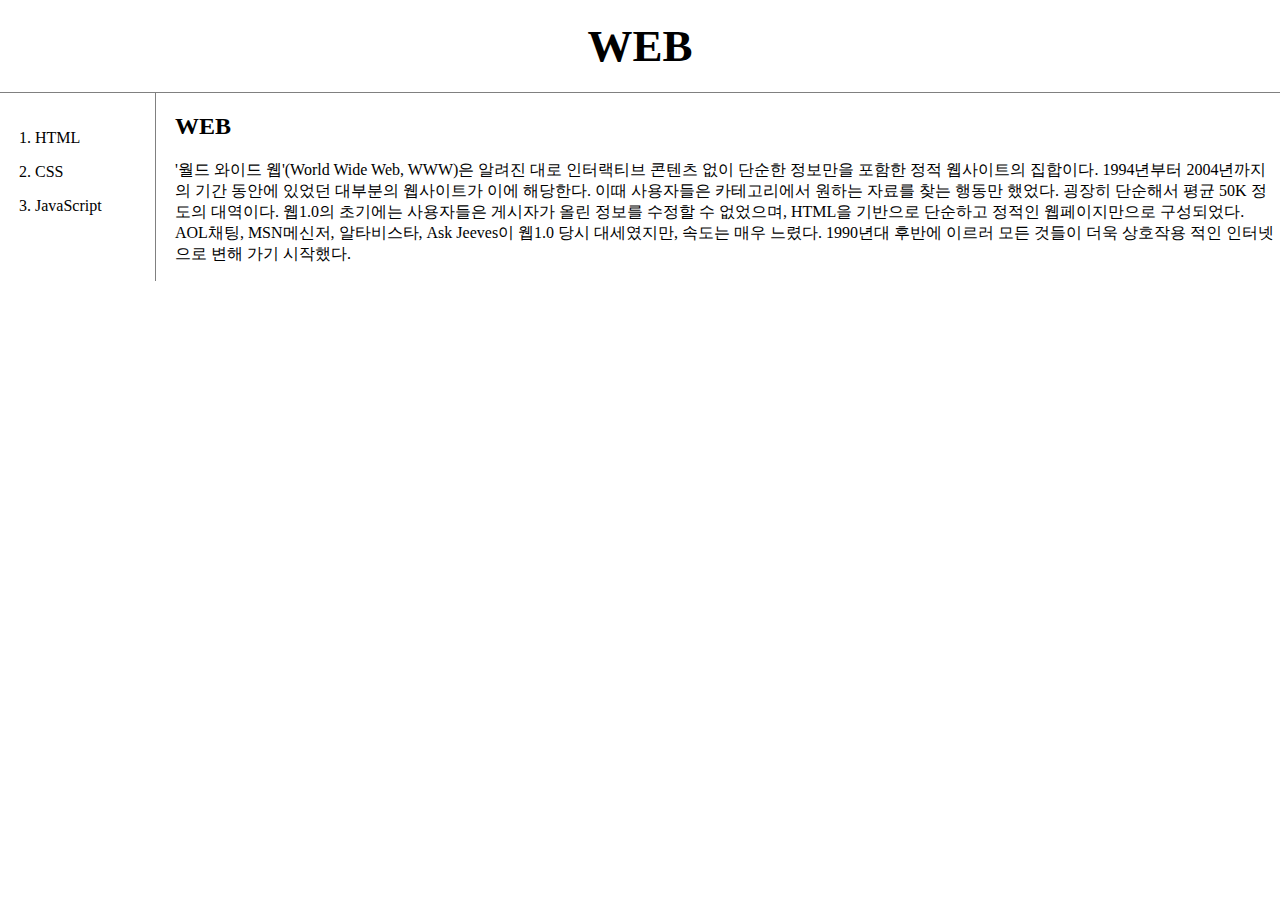
<file: index.html>
<!DOCTYPE html>
<HTML>

<head>
    <title>WebSite - development</title>
    <meta charset="utf-8">
    <link rel="stylesheet" href="style.CSS">
</head>

<body>
    <h1><a href="index.html">WEB</a></h1>
    <div id="grid">
        <ol>
            <p><li><a href="1.html">HTML</a></li></p>
            <p><li><a href="2.html">CSS</a></li></p>
            <p><li><a href="3.html">JavaScript</a></li></p>
        </ol>

        <div id="article">
            <h2>WEB</h2>
            <P>
                '월드 와이드 웹'(World Wide Web, WWW)은 알려진 대로 인터랙티브 콘텐츠 없이 단순한 정보만을 포함한 정적 웹사이트의 집합이다. 1994년부터 2004년까지의 기간 동안에 있었던 대부분의 웹사이트가
                이에 해당한다. 이때 사용자들은 카테고리에서 원하는 자료를 찾는 행동만 했었다. 굉장히 단순해서 평균 50K 정도의 대역이다. 웹1.0의 초기에는 사용자들은 게시자가 올린 정보를 수정할 수 없었으며, HTML을
                기반으로 단순하고 정적인 웹페이지만으로 구성되었다. AOL채팅, MSN메신저, 알타비스타, Ask Jeeves이 웹1.0 당시 대세였지만, 속도는 매우 느렸다. 1990년대 후반에 이르러 모든 것들이 더욱 상호작용
                적인 인터넷으로 변해 가기 시작했다.
            </P>
        </div>
    </div>
</body>

</HTML>
</file>
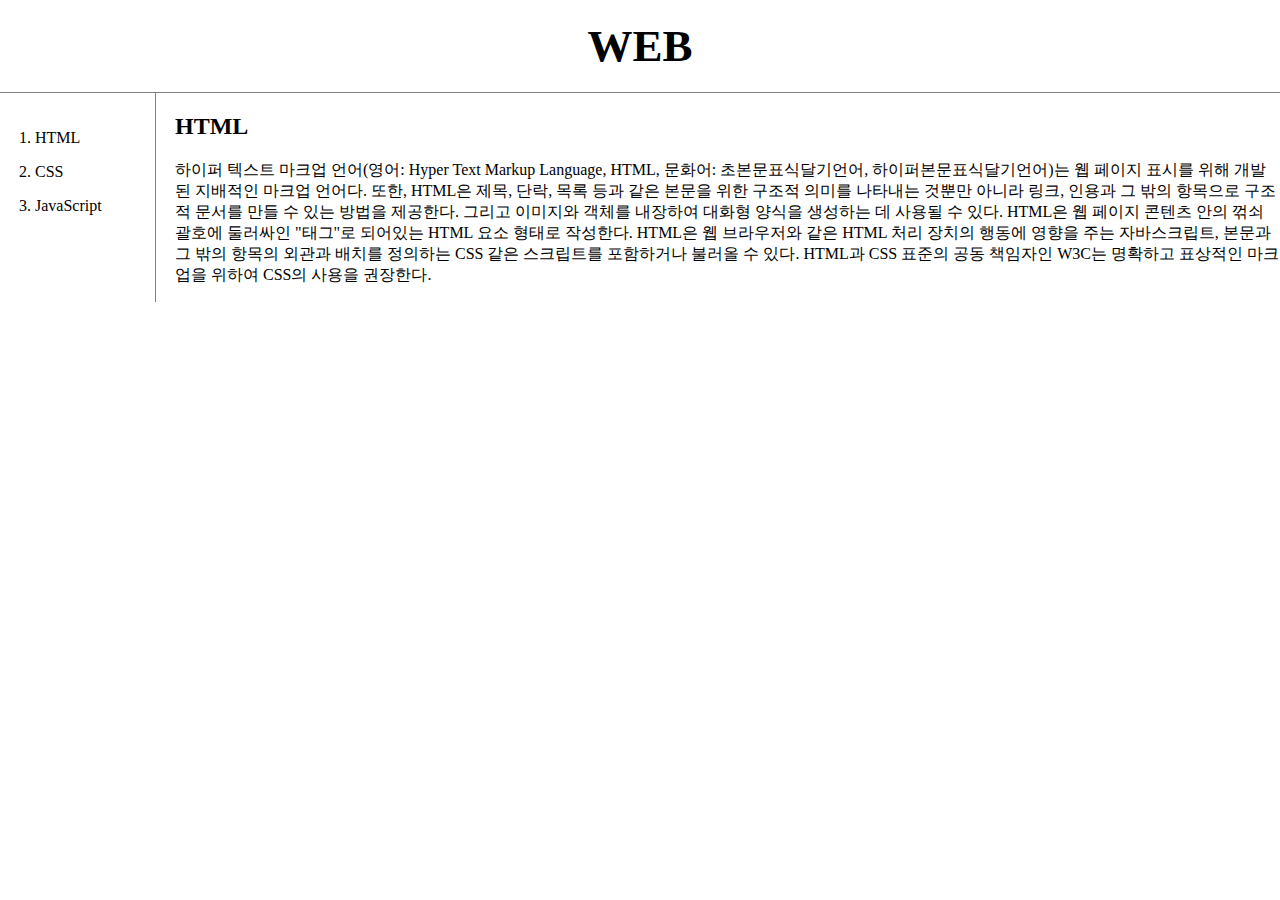
<file: 1.html>
<!DOCTYPE html>
<HTML>

<head>
    <title>WEB - HTML</title>
    <meta charset="utf-8">
    <link rel="stylesheet" href="style.CSS">

</head>

<body>
    <h1><a href="index.html">WEB</a></h1>
    <div id="grid">
        <ol>
            <p><li><a href="1.html">HTML</a></li></p>
            <p><li><a href="2.html">CSS</a></li></p>
            <p><li><a href="3.html">JavaScript</a></li></p>
        </ol>

        <div id="article">
            <h2>HTML</h2>
            <P>
                하이퍼 텍스트 마크업 언어(영어: Hyper Text Markup Language, HTML, 문화어: 초본문표식달기언어, 하이퍼본문표식달기언어)는 웹 페이지 표시를 위해 개발된 지배적인
                마크업 언어다. 또한,
                HTML은 제목, 단락, 목록 등과 같은 본문을 위한 구조적 의미를 나타내는 것뿐만 아니라 링크, 인용과 그 밖의 항목으로 구조적 문서를 만들 수 있는 방법을 제공한다. 그리고 이미지와
                객체를 내장하여 대화형 양식을
                생성하는 데 사용될 수 있다. HTML은 웹 페이지 콘텐츠 안의 꺾쇠 괄호에 둘러싸인 "태그"로 되어있는 HTML 요소 형태로 작성한다. HTML은 웹 브라우저와 같은 HTML 처리
                장치의 행동에 영향을 주는
                자바스크립트, 본문과 그 밖의 항목의 외관과 배치를 정의하는 CSS 같은 스크립트를 포함하거나 불러올 수 있다. HTML과 CSS 표준의 공동 책임자인 W3C는 명확하고 표상적인 마크업을
                위하여 CSS의 사용을
                권장한다.
            </P>
        </div>
    </div>
</body>

</HTML>
</file>
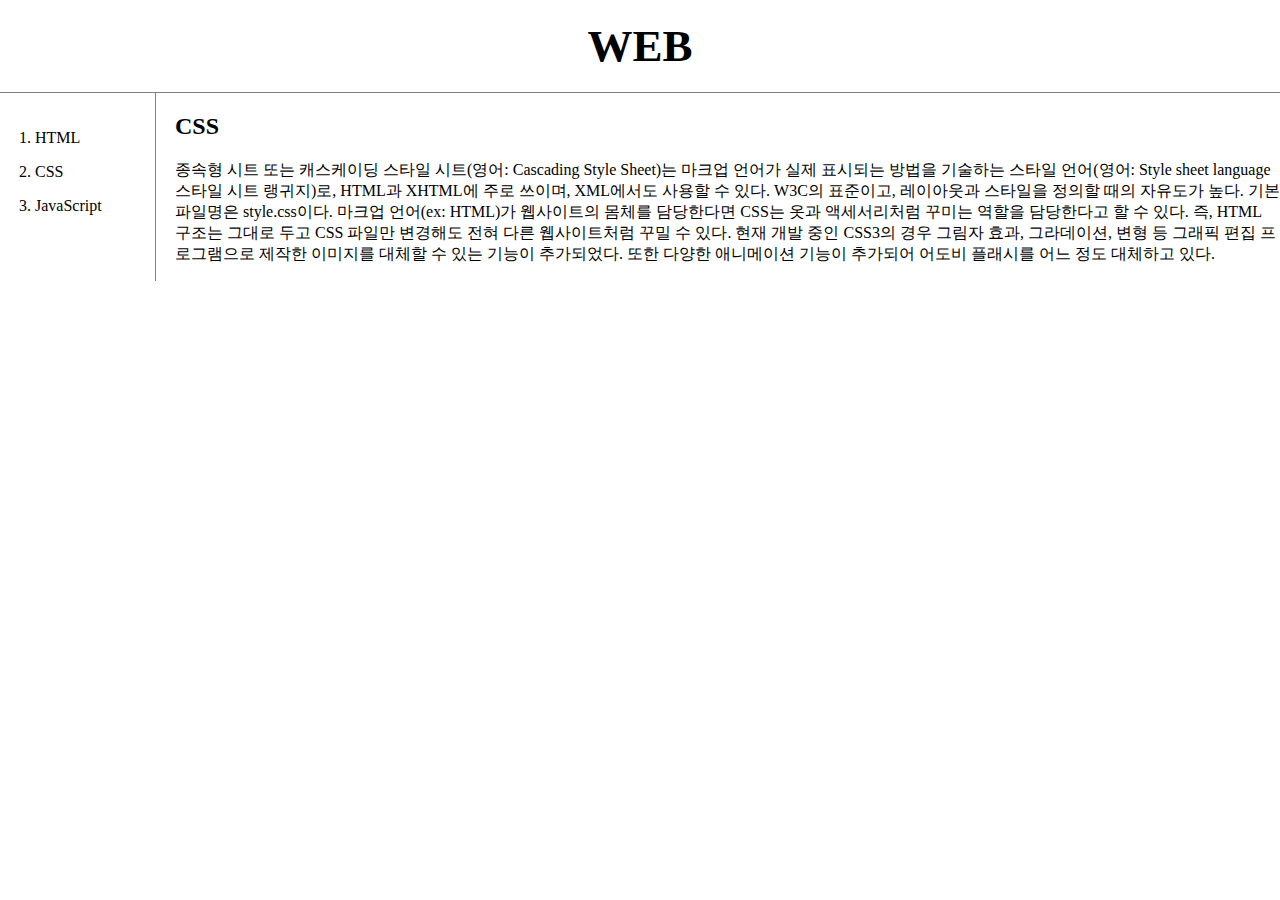
<file: 2.html>
<!DOCTYPE html>
<HTML>

<head>
    <title>WEB - CSS</title>
    <meta charset="utf-8">
    <link rel="stylesheet" href="style.CSS">
</head>

<body>
    <h1><a href="index.html">WEB</a></h1>
    <div id="grid">
        <ol>
            <p><li><a href="1.html">HTML</a></li></p>
            <p><li><a href="2.html">CSS</a></li></p>
            <p><li><a href="3.html">JavaScript</a></li></p>
        </ol>
        <div id="article">
            <h2>CSS</h2>
            <p>
                종속형 시트 또는 캐스케이딩 스타일 시트(영어: Cascading Style Sheet)는 마크업 언어가 실제 표시되는 방법을 기술하는 스타일 언어(영어: Style sheet language 스타일 시트
                랭귀지)로, HTML과 XHTML에 주로 쓰이며, XML에서도 사용할 수 있다. W3C의 표준이고, 레이아웃과 스타일을 정의할 때의 자유도가 높다. 기본 파일명은 style.css이다.
                마크업 언어(ex: HTML)가 웹사이트의 몸체를 담당한다면 CSS는 옷과 액세서리처럼 꾸미는 역할을 담당한다고 할 수 있다. 즉, HTML 구조는 그대로 두고 CSS 파일만 변경해도 전혀 다른 웹사이트처럼 꾸밀 수
                있다.
                현재 개발 중인 CSS3의 경우 그림자 효과, 그라데이션, 변형 등 그래픽 편집 프로그램으로 제작한 이미지를 대체할 수 있는 기능이 추가되었다. 또한 다양한 애니메이션 기능이 추가되어 어도비 플래시를 어느 정도
                대체하고 있다.
            </p>
        </div>
    </div>
</body>

</HTML>
</file>
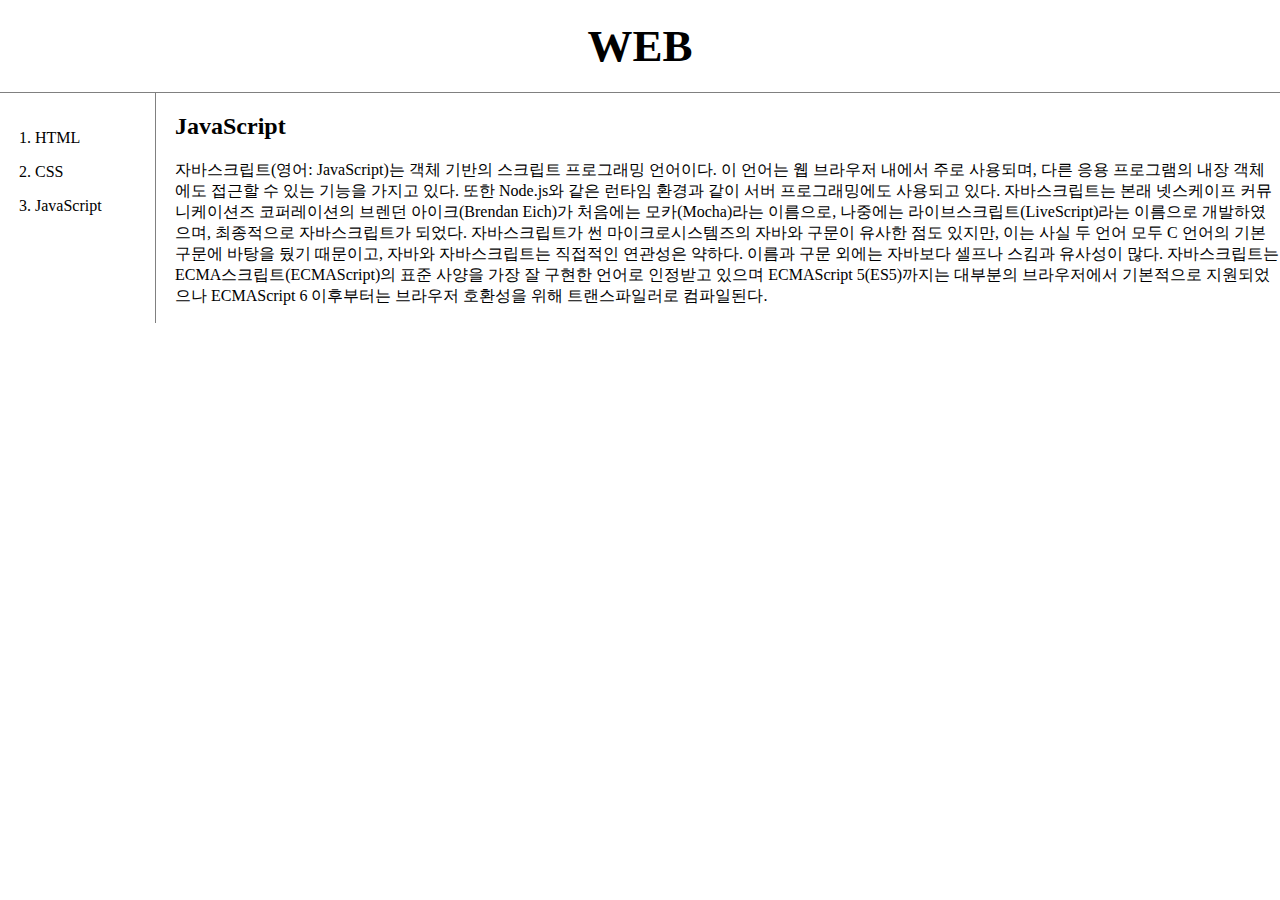
<file: 3.html>
<!DOCTYPE html>
<HTML>

<head>
    <title>WEB - JavaScript</title>
    <meta charset="utf-8">
    <link rel="stylesheet" href="style.CSS">
</head>

<body>
    <h1><a href="index.html">WEB</a></h1>
    <div id="grid">
        <ol>
            <p><li><a href="1.html">HTML</a></li></p>
            <p><li><a href="2.html">CSS</a></li></p>
            <p><li><a href="3.html">JavaScript</a></li></p>
        </ol>

        <div id="article">
            <h2>JavaScript</h2>
            <P>
                자바스크립트(영어: JavaScript)는 객체 기반의 스크립트 프로그래밍 언어이다. 이 언어는 웹 브라우저 내에서 주로 사용되며, 다른 응용 프로그램의 내장 객체에도 접근할 수 있는 기능을 가지고 있다. 또한
                Node.js와 같은 런타임 환경과 같이 서버 프로그래밍에도 사용되고 있다. 자바스크립트는 본래 넷스케이프 커뮤니케이션즈 코퍼레이션의 브렌던 아이크(Brendan Eich)가 처음에는 모카(Mocha)라는 이름으로,
                나중에는 라이브스크립트(LiveScript)라는 이름으로 개발하였으며, 최종적으로 자바스크립트가 되었다. 자바스크립트가 썬 마이크로시스템즈의 자바와 구문이 유사한 점도 있지만, 이는 사실 두 언어 모두 C 언어의
                기본 구문에 바탕을 뒀기 때문이고, 자바와 자바스크립트는 직접적인 연관성은 약하다. 이름과 구문 외에는 자바보다 셀프나 스킴과 유사성이 많다. 자바스크립트는 ECMA스크립트(ECMAScript)의 표준 사양을 가장
                잘 구현한 언어로 인정받고 있으며 ECMAScript 5(ES5)까지는 대부분의 브라우저에서 기본적으로 지원되었으나 ECMAScript 6 이후부터는 브라우저 호환성을 위해 트랜스파일러로 컴파일된다.
            </P>
        </div>
    </div>
</body>

</HTML>
</file>
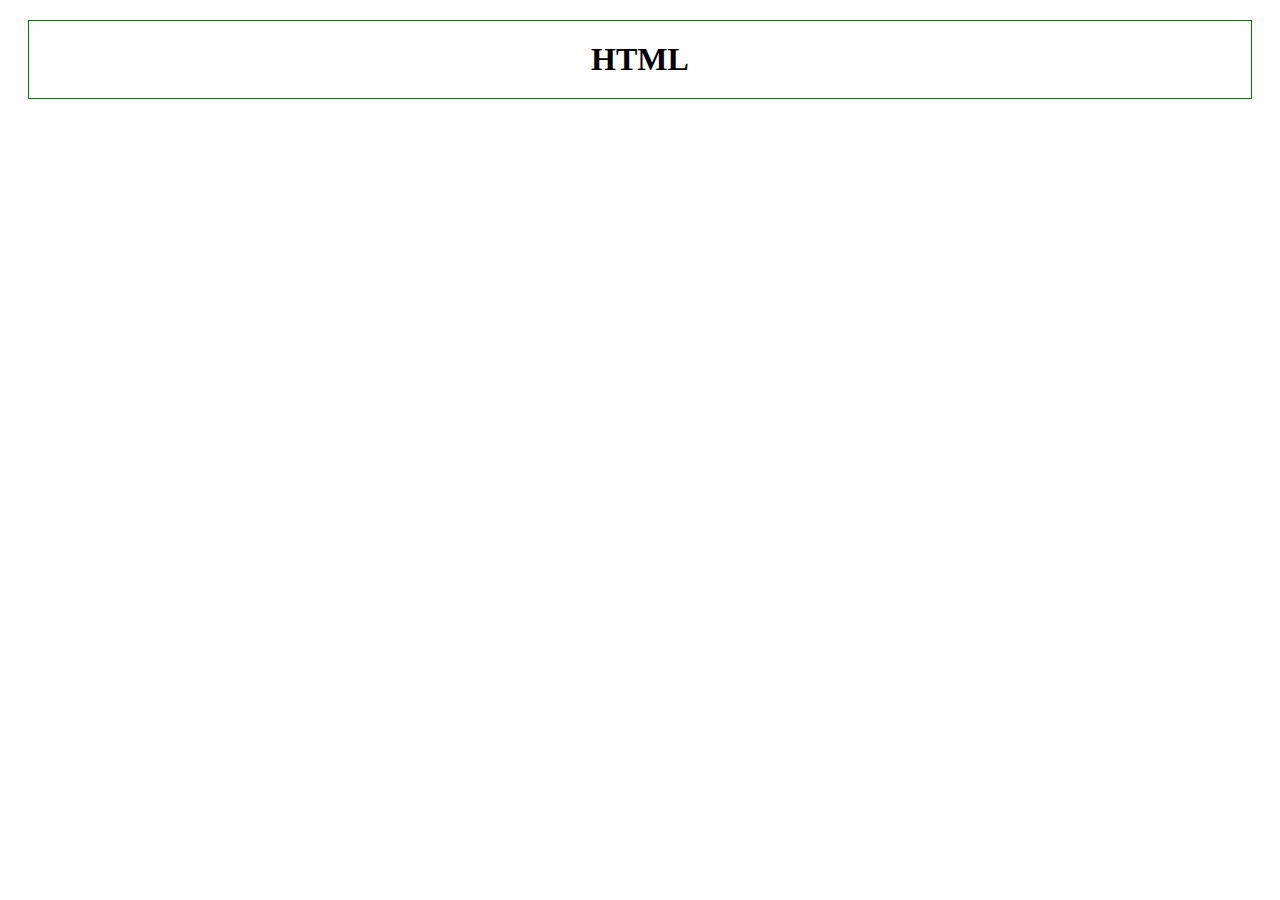
<file: box.html>
<!DOCTYPE html>
<html>
    <head>
        <meta charset="urt-8">
        <title></title>
        <style>
            h1{
                border:1px solid green;
                padding: 20px;
                margin:20px;
                text-align: center;
            }
        </style>
    </head>
    <body>
        <h1>HTML</h1>
    </body>
</html>
</file>
<file: style.CSS>
a,
        h1 {
            color: black;
            text-decoration: none;
        }

        h1 {
            font-size: 45px;
            text-align: center;
            border-bottom: 1px solid gray;
            margin: 0;
            padding: 20px;

        }

        #grid ol {
            border-right: 1px solid gray;
            width: 100px;
            margin: 0;
            padding: 20px;
            padding-left: 35px;

        }

        body {
            margin: 0;
        }

        #grid {
            display: grid;
            grid-template-columns: 150px 1fr;
        }

        #grid #article {
            padding-left: 25px;
        }

        @media(max-width:800px) {
            #grid {
                display: block;
            }

            #grid ol {
                border-right: none;
            }

            h1 {
                border-bottom: none;
            }
        }
</file>
